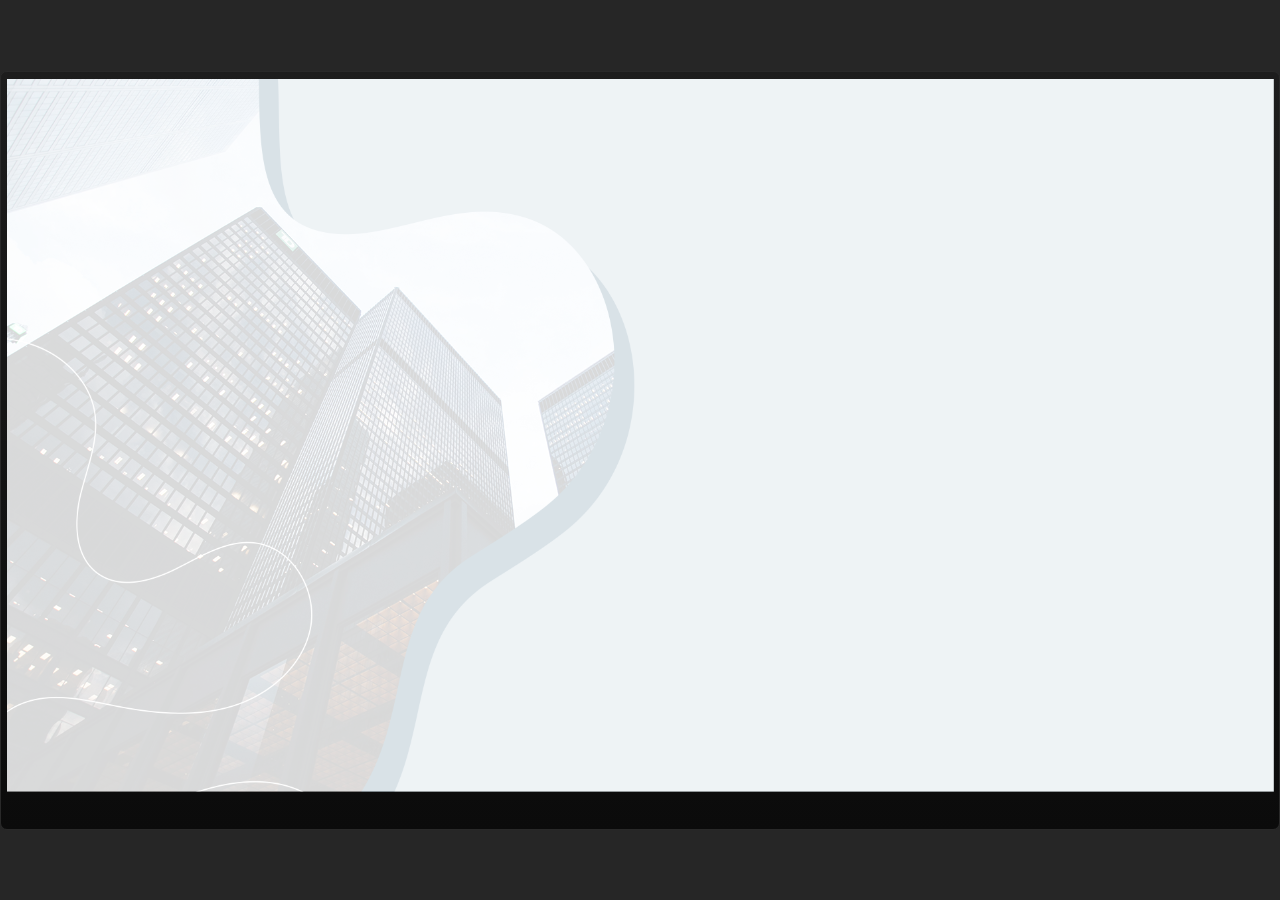
<file: index.html>
<!DOCTYPE html>
<html lang="en-US">
<head>
  <meta charset="utf-8">
  <!-- Created using Storyline 3 - http://www.articulate.com  -->
  <!-- version: 3.11.23355.0 -->
  <title>MTPP 1: Understanding Money Laundering HTML</title>
  <meta http-equiv="x-ua-compatible" content="IE=edge" />
  <meta name="viewport" content="width=device-width, initial-scale=1.0, user-scalable=no, shrink-to-fit=no, minimal-ui" />
  <meta name="apple-mobile-web-app-capable" content="yes" />
  <style>
    html, body { height: 100%; padding: 0; margin: 0 }
    #app { height: 100%; width: 100%; }
  </style>
  
  <script>window.THREE = { };</script>
</head>
<body style="background: #262626" class="cs-HTML theme-classic">
  <!-- 360 -->
  <script>!function(e){function n(e,i){return e.test(i)}function i(e){var i=e||navigator.userAgent,o=i.split("[FBAN");if(void 0!==o[1]&&(i=o[0]),this.apple={phone:n(t,i),ipod:n(d,i),tablet:!n(t,i)&&n(s,i),device:n(t,i)||n(d,i)||n(s,i)},this.amazon={phone:n(h,i),tablet:!n(h,i)&&n(a,i),device:n(h,i)||n(a,i)},this.android={phone:n(h,i)||n(b,i),tablet:!n(h,i)&&!n(b,i)&&(n(a,i)||n(r,i)),device:n(h,i)||n(a,i)||n(b,i)||n(r,i)},this.windows={phone:n(l,i),tablet:n(p,i),device:n(l,i)||n(p,i)},this.other={blackberry:n(f,i),blackberry10:n(u,i),opera:n(c,i),firefox:n(A,i),chrome:n(w,i),device:n(f,i)||n(u,i)||n(c,i)||n(A,i)||n(w,i)},this.seven_inch=n(v,i),this.any=this.apple.device||this.android.device||this.windows.device||this.other.device||this.seven_inch,this.phone=this.apple.phone||this.android.phone||this.windows.phone,this.tablet=this.apple.tablet||this.android.tablet||this.windows.tablet,"undefined"==typeof window)return this}function o(){var e=new i;return e.Class=i,e}var t=/iPhone/i,d=/iPod/i,s=/iPad/i,b=/(?=.*\bAndroid\b)(?=.*\bMobile\b)/i,r=/Android/i,h=/(?=.*\bAndroid\b)(?=.*\bSD4930UR\b)/i,a=/(?=.*\bAndroid\b)(?=.*\b(?:KFOT|KFTT|KFJWI|KFJWA|KFSOWI|KFTHWI|KFTHWA|KFAPWI|KFAPWA|KFARWI|KFASWI|KFSAWI|KFSAWA)\b)/i,l=/IEMobile/i,p=/(?=.*\bWindows\b)(?=.*\bARM\b)/i,f=/BlackBerry/i,u=/BB10/i,c=/Opera Mini/i,w=/(CriOS|Chrome)(?=.*\bMobile\b)/i,A=/(?=.*\bFirefox\b)(?=.*\bMobile\b)/i,v=new RegExp("(?:Nexus 7|BNTV250|Kindle Fire|Silk|GT-P1000)","i");"undefined"!=typeof module&&module.exports&&"undefined"==typeof window?module.exports=i:"undefined"!=typeof module&&module.exports&&"undefined"!=typeof window?module.exports=o():"function"==typeof define&&define.amd?define("isMobile",[],e.isMobile=o()):e.isMobile=o()}(this);
    window.isMobile.apple.tablet = window.isMobile.apple.tablet ||
      (navigator.platform === 'MacIntel' && navigator.maxTouchPoints > 1);
    window.isMobile.apple.device = window.isMobile.apple.device || window.isMobile.apple.tablet;
    window.isMobile.tablet = window.isMobile.tablet || window.isMobile.apple.tablet;
    window.isMobile.any = window.isMobile.any || window.isMobile.apple.tablet;
  </script>

  <div id="focus-sink" aria-hidden="true" tabIndex="-1"></div>

  <div id="preso"></div>
  <script>
    window.DS = {};
    window.globals = {
      DATA_PATH_BASE: '',
      HAS_FRAME: true,
      HAS_SLIDE: true,

      lmsPresent: false,
      tinCanPresent: false,
      cmi5Present: false,
      aoSupport: false,
      scale: 'show all',
      captureRc: false,
      browserSize: 'optimal',
      bgColor: '#262626',
      features: '',
      themeName: 'classic',
      preloaderColor: '#FFFFFF',
      suppressAnalytics: false,
      productChannel: 'perpetual',
      publishSource: 'storyline',
      aid: '',
      cid: '0c15b687-85cf-487c-9edf-c5541c5faeab',
      playerVersion: '3.11.23355.0',
      maxIosVideoElements: 5,

      
      parseParams: function(qs) {
        if (window.globals.parsedParams != null) {
          return window.globals.parsedParams;
        }
        qs = (qs || window.location.search.substr(1)).split('+').join(' ');
        var params = {},
            tokens,
            re = /[?&]?([^=]+)=([^&]*)/g;

        while (tokens = re.exec(qs)) {
          params[decodeURIComponent(tokens[1]).trim()] =
            decodeURIComponent(tokens[2]).trim();
        }
        window.globals.parsedParams = params;
        return params;
      }

    };

    (function() {

      var classTypes = [ 'desktop', 'mobile', 'phone', 'tablet' ];

      var addDeviceClasses = function(prefix, testObj) {
        var curr, i;
        for (i = 0; i < classTypes.length; i++) {
          curr = classTypes[i];
          if (testObj[curr]) {
            document.body.classList.add(prefix + curr);
          }
        }
      };

      var params = window.globals.parseParams(),
          isDevicePreview = params.devicepreview === '1',
          isPhoneOverride = params.deviceType === 'phone' || (isDevicePreview && params.phone == '1'),
          isTabletOverride = (params.deviceType === 'tablet' || isDevicePreview) && !isPhoneOverride,
          isMobileOverride = isPhoneOverride || isTabletOverride;

      var deviceView = {
        desktop: !window.isMobile.any && !isMobileOverride,
        mobile: window.isMobile.any || isMobileOverride,
        phone: isPhoneOverride || (window.isMobile.phone && !isTabletOverride),
        tablet: isTabletOverride || window.isMobile.tablet
      };

      window.globals.deviceView = deviceView;
      window.isMobile.desktop = !window.isMobile.any;
      window.isMobile.mobile = window.isMobile.any;

      addDeviceClasses('view-', deviceView);

    })();
  </script>
  
  <script src='story_content/user.js' type=text/javascript></script>
  <div class="slide-loader"></div>

  <script type="text/javascript">
    if (window.globals.deviceView.isMobile) { var doc = document, loader = doc.body.querySelector('.slide-loader'); [ 1, 2, 3 ].forEach(function(n) { var d = doc.createElement('div'); d.style.backgroundColor = window.globals.preloaderColor; d.classList.add('mobile-loader-dot'); d.classList.add('dot' + n); loader.appendChild(d); }); }
  </script>

  <div class="mobile-load-title-overlay" style="display: none">
    <div class="mobile-load-title">MTPP 1: Understanding Money Laundering HTML</div>
  </div>

  <div class="mobile-chrome-warning"></div>

  <script>
    
    if (window.autoSpider && window.vInterfaceObject) {
      document.querySelector('.mobile-load-title-overlay').style.display = 'none';
    }
  </script>

  

  <link rel="stylesheet" href="html5/data/css/output.min.css" data-noprefix />
</body>
<script src="html5/lib/scripts/ds-bootstrap.min.js"></script>
</html>
</file>
